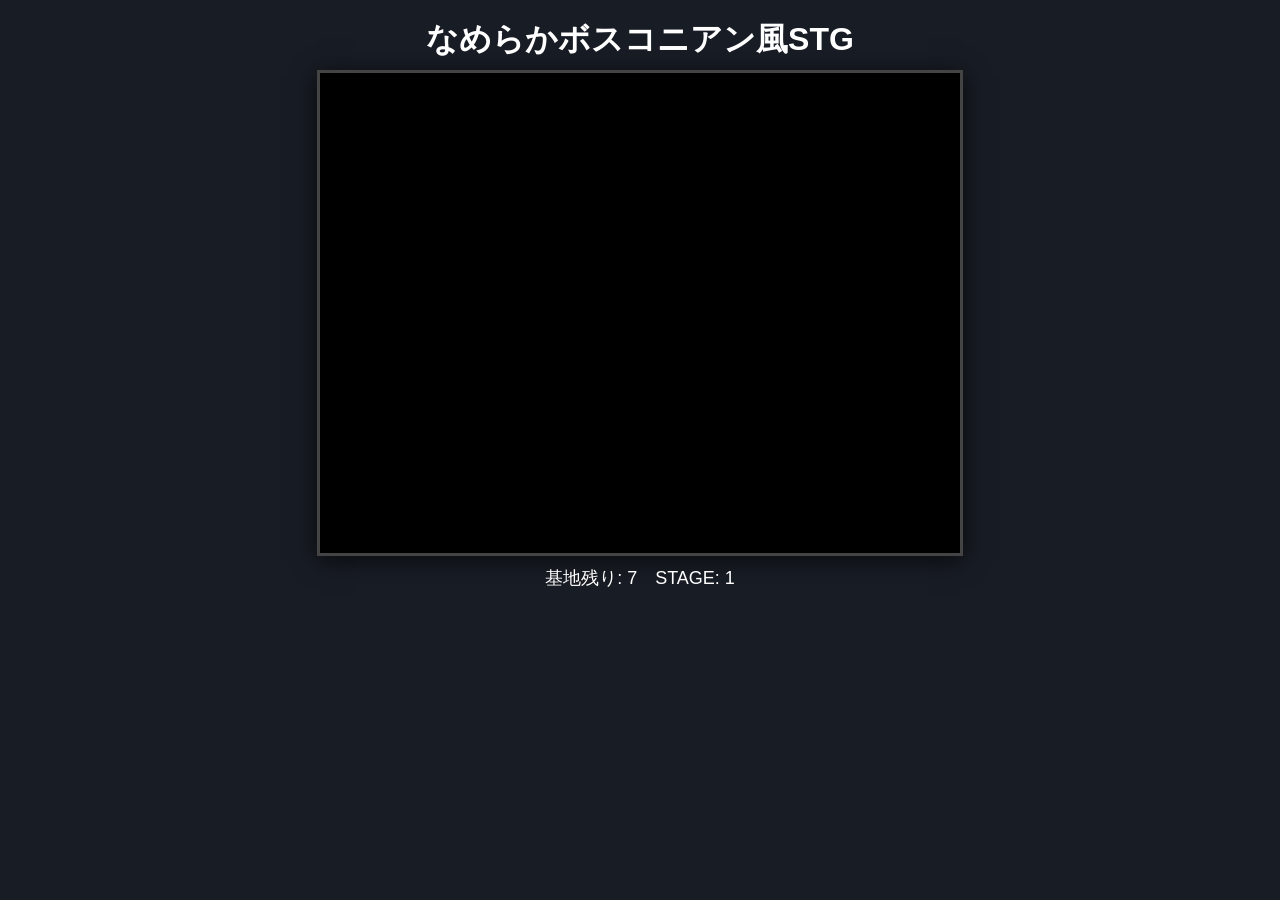
<file: index.html>
<!DOCTYPE html>
<html lang="ja">
<head>
  <meta charset="UTF-8">
  <meta name="viewport" content="width=device-width, initial-scale=1.0">
  <title>なめらかボスコニアン風STG</title>
  <link rel="stylesheet" href="style.css">
</head>
<body>
  <h1>なめらかボスコニアン風STG</h1>
  <canvas id="game-canvas" width="640" height="480"></canvas>
  <div id="ui"></div>
  <script src="agent-execution-log.js"></script>
  <script src="main.js"></script>
  <script src="jev-connector.js?v=1.2.0"></script>
</body>
</html>
</file>
<file: style.css>
body {
  background: #181c24;
  color: #fff;
  font-family: sans-serif;
  text-align: center;
}
h1 {
  margin-top: 18px;
  margin-bottom: 8px;
}
#game-canvas {
  background: #000;
  border: 3px solid #444;
  margin: 0 auto;
  display: block;
  box-shadow: 0 4px 24px #000a;
}
#ui {
  margin-top: 10px;
  font-size: 18px;
}
</file>
<file: Web-App-main/style.css>
body {
  background: #181c24;
  color: #fff;
  font-family: sans-serif;
  text-align: center;
}
h1 {
  margin-top: 18px;
  margin-bottom: 8px;
}
#game-canvas {
  background: #000;
  border: 3px solid #444;
  margin: 0 auto;
  display: block;
  box-shadow: 0 4px 24px #000a;
}
#ui {
  margin-top: 10px;
  font-size: 18px;
}
</file>
